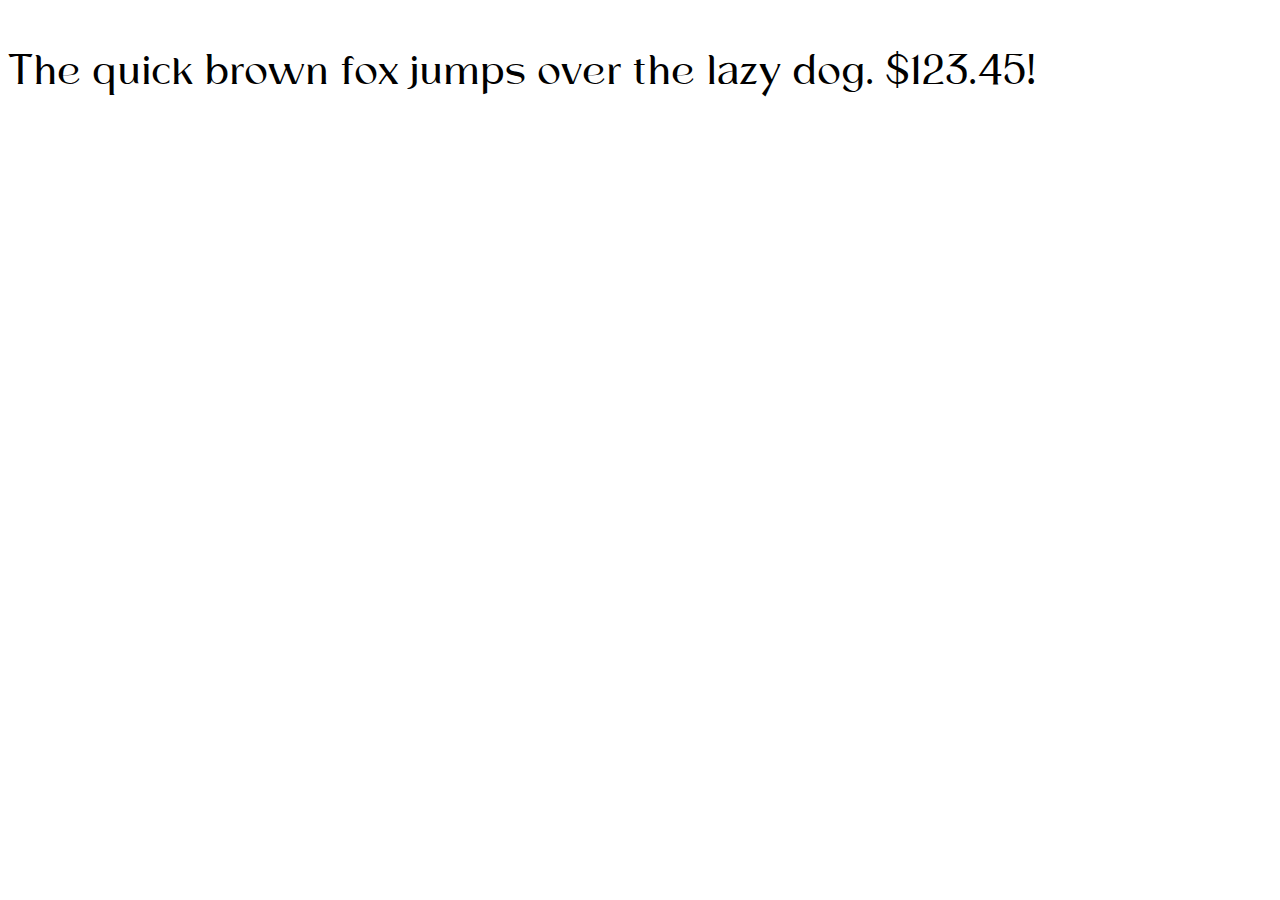
<file: fonts/grenda-modern-serif-font-2022-11-26-03-05-23-utc/Web-TT/Grenda.html>
<!DOCTYPE html PUBLIC "-//W3C//DTD XHTML 1.0 Strict//EN" "http://www.w3.org/TR/xhtml1/DTD/xhtml1-strict.dtd">
<html lang="en" xml:lang="en" xmlns="http://www.w3.org/1999/xhtml">
<head>
<meta content="text/html; charset=utf-8" http-equiv="content-type"/>
<meta content="en-us" http-equiv="Content-Language"/>
<title>Grenda Regular - Web Font Specimen</title>
<link rel="stylesheet" type="text/css" media="screen" href="Grenda.css" />
<style type="text/css" media="screen">
body { font-size: 42px; font-family: "Grenda", Georgia; }
</style>
</head>
<body>
<p contenteditable="true">The quick brown fox jumps over the lazy dog. $123.45!</p>
</body>
</html>
</file>
<file: fonts/grenda-modern-serif-font-2022-11-26-03-05-23-utc/Web-TT/Grenda.css>
/* Webfont: Grenda-Regular */@font-face {
    font-family: 'Grenda';
    src: url('Grenda.eot'); /* IE9 Compat Modes */
    src: url('Grenda.eot?#iefix') format('embedded-opentype'), /* IE6-IE8 */
         url('Grenda.woff') format('woff'), /* Modern Browsers */
         url('Grenda.ttf') format('truetype'); /* Safari, Android, iOS */
             font-style: normal;
    font-weight: normal;
    text-rendering: optimizeLegibility;
}
</file>
